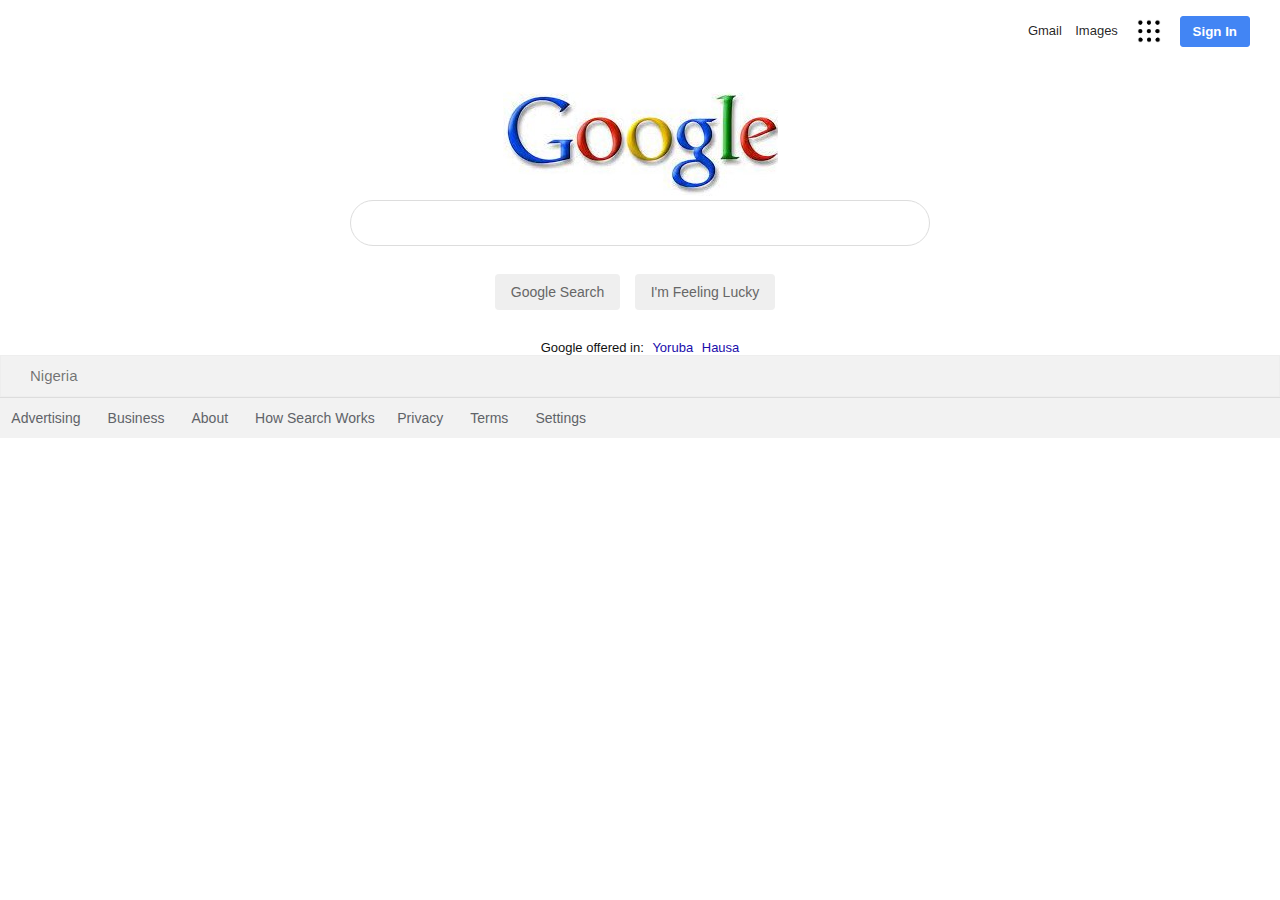
<file: Index.html>
<!DOCTYPE html>
<html lang="en">
<head>
    <meta charset="UTF-8">
    <meta http-equiv="X-UA-Compatible" content="IE=edge">
    <meta name="viewport" content="width=device-width, initial-scale=1.0">
    <title>Google</title>
    <link rel="stylesheet" href="style.css">
</head>
<body>
    <nav>
        <a href="#">Gmail</a>
        <a href="#">Images</a>
        <img src="icon.jpeg" alt="">
        <button>Sign In</button>
    </nav>
    <form action=""> <br><br>
    <div class="s-box">
        <img src="m.jpeg" alt="">
        <input type="text" class="s-input">
<input type="submit" class="s-btn" value="Google Search">
<input type="submit" class="s-btn" value="I'm Feeling Lucky">
    </div>
    </form>
    <div class="lang">
        Google offered in:
        <a href="#">Yoruba</a>
        <a href="#">Hausa</a>
    </div>
    <footer>
        <h4>Nigeria</h4>
        <div class="links">
            <div class="link-1">
                <a href="#">Advertising</a>
                <a href="#">Business</a>
                <a href="#">About</a>
                <a href="#">How Search Works</a>
            </div>
            <div class="link-2">
                <a href="#">Privacy</a>
                <a href="#">Terms</a>
                <a href="#">Settings</a>
            </div>
        </div>
    </footer>
</body>
</html>
</file>
<file: style.css>
*{
    padding: 0;
    margin: 0;
    box-sizing: border-box;
    text-decoration: none;
    font-family: Arial, Helvetica, sans-serif ;
}
body {
    display: flex;
    flex-direction: column;
    min-height: 100vh;
}
nav{
    display: flex;
    align-items: center;
    justify-content: flex-end;
    margin-right: 30px;
    margin-top: 14px;
}
nav a{
    font-size: 13px;
    display: inline-block;
    line-height: 24px;
    font-weight: 400;
    color: rgb(0,0,0, 0.87);
    cursor: pointer;
    padding: 5px 6.7px;
}
nav a: hover {
text-decoration: underline;
opacity: .85;
}
nav img{
    width: 34px;
    padding: 5px;
    margin: auto 7px;
    cursor: pointer;
}
nav img: hover {
    opacity: .8;
}
nav button {
    border: 1px solid #4285f4;
    font-weight: bold;
    outline: none;
    background: #4285f4;
    color: #fff;
    padding: 7px 12px;
    border-radius: 3px;
    margin-left: 7px;
    cursor: pointer;
}
.s-box {
    width: 580px;
    margin: 0px auto;
    position: relative;
    margin-top: -8px;
    text-align: center;
}
.s-box .s-input {
    display: block;
    border: 1px solid #ddd;
    color: rgba(0,0,0, 0.87);
    font-size: 16px;
    padding: 13px;
    padding-left: 45px;
    border-radius: 25px;
    width: 100%;
    transition: box-shadow 100ms;
    outline: none;
}
.s-box .s-input: hover {
    border: 1px solid #fff;
    box-shadow: 0 0 2px rgba(o,o,o, 0.05),
                0 0 2px rgba(0,0,0, 0.05),
                0 0 3px rgba(0,0,0, 0.05),
                0 0 4px rgba(0,0,0, 0.05),
                0 0 5px rgba(0,0,0, 0.05),
                0 0 4px rgba(0,0,0, 0.05),
                0 0 5px rgba(0,0,0, 0.05),
}
.s-btn {
    border: 1px solid transparent;
    padding: 9px 15px;
    color: #666;
    font-size: 14px;
    border-radius: 4px;
    display: inline-block;
    margin-right: 10px;
    margin-top: 28px;
    outline: none;
    cursor: pointer;
    transition: border-color 100ms;
}
.s-btn:hover {
    border: 1px solid #aaa;
}
.lang {
    margin-top: 30px;
    text-align: center;
    font-size: 13px;
    color: #111;
}
.lang a {
    margin-left: 5px;
    color: #1a0dab;
}
.lang a:hover {
    text-decoration: underline;
}
footer {
    background: #f2f2f2;
}
footer h4 {
    color: rgba(0,0,0, 0.54);
    font-size: 15px;
    line-height: 39.5px;
    font-weight: 400;
    padding-left: 29px;
    border: 1px solid #eee;
}
footer a{
    color: #5f6368;
    display: inline-block;
    padding: 12px 11.3px;
    font-size: 14px;
}
footer a:hover {
    text-decoration: underline;
}
.links {
    border-top: 1px solid #ddd;
    display: flex;
}
.links-1 {
    padding-left: 18.7px;
    flex: 1;
}
.links-2 {
    padding-right: 18.7px;
}
</file>
